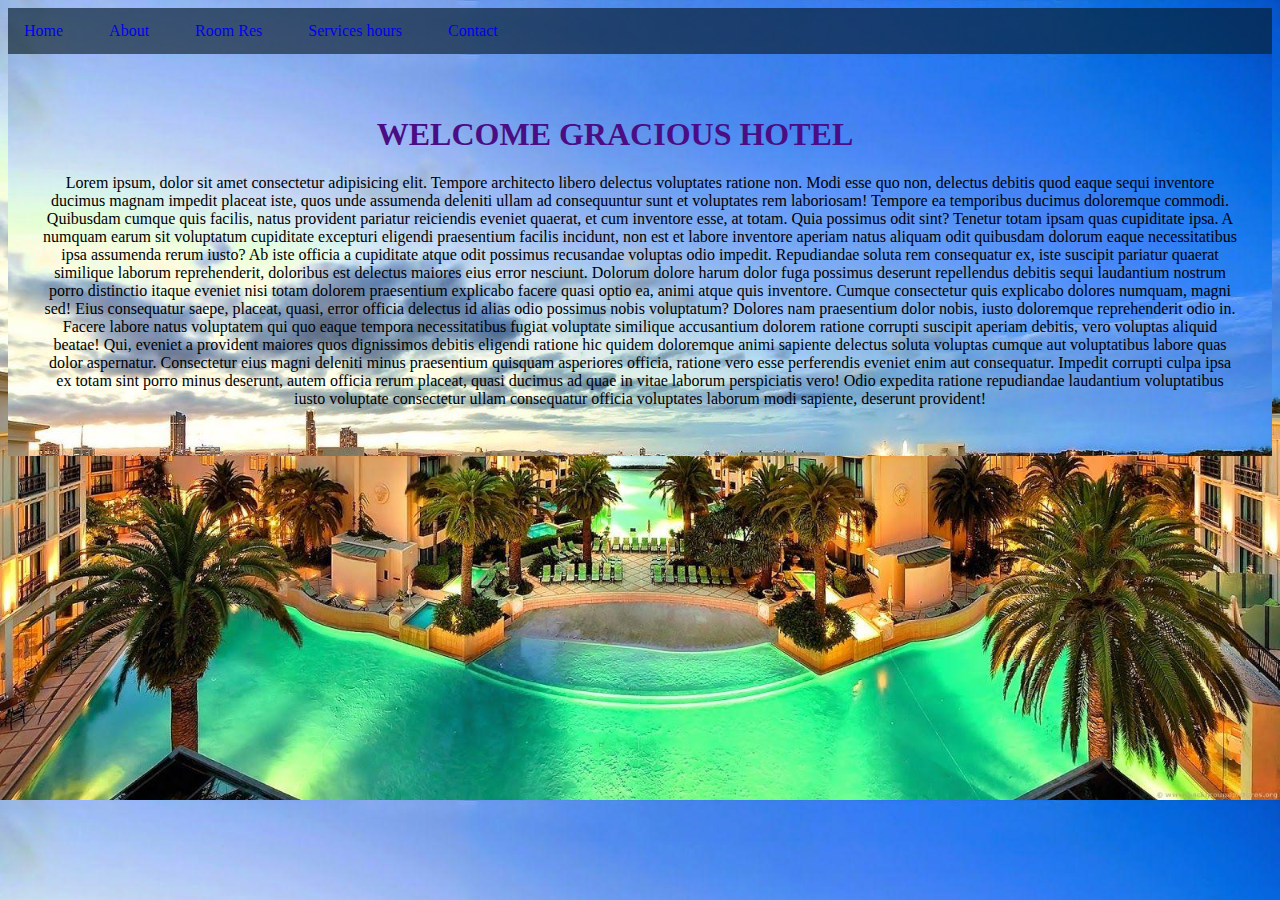
<file: index.html>
<!DOCTYPE html>
<html lang="en">
  <head>
    <meta charset="UTF-8" />
    <meta name="viewport" content="width=device-width, initial-scale=1.0" />
    <title>Document</title>
    <link rel="stylesheet" href="/style.css" />
    <style>
      body {
        background-image: url(./image/imagess.jpg);
        background-size: cover;
        height: 50%;
      }  

      img {
        width: 100%;
        height: auto;
        opacity: 0.5;
      }
    </style>
  </head>
  <body>
    <nav>
      <ul>
          <li><a href="/new.html">Home</a></li>
          <li><a href="/about.html">About</a></li>
          <li><a href="/roomres.html">Room Res</a></li>
          <li><a href="/table.html">Services hours</a></li>
          <li><a href="/contact.html">Contact</a></li>
      </ul>
  </nav>

    <div class="container">
      <div class="welcon">
        <h1 class="grace">WELCOME GRACIOUS HOTEL</h1>
      <p class="ptext">Lorem ipsum, dolor sit amet consectetur adipisicing elit. Tempore architecto libero delectus voluptates ratione non. Modi esse quo non, delectus debitis quod eaque sequi inventore ducimus magnam impedit placeat iste, quos unde assumenda deleniti ullam ad consequuntur sunt et voluptates rem laboriosam! Tempore ea temporibus ducimus doloremque commodi. Quibusdam cumque quis facilis, natus provident pariatur reiciendis eveniet quaerat, et cum inventore esse, at totam. Quia possimus odit sint? Tenetur totam ipsam quas cupiditate ipsa. A numquam earum sit voluptatum cupiditate excepturi eligendi praesentium facilis incidunt, non est et labore inventore aperiam natus aliquam odit quibusdam dolorum eaque necessitatibus ipsa assumenda rerum iusto? Ab iste officia a cupiditate atque odit possimus recusandae voluptas odio impedit. Repudiandae soluta rem consequatur ex, iste suscipit pariatur quaerat similique laborum reprehenderit, doloribus est delectus maiores eius error nesciunt. Dolorum dolore harum dolor fuga possimus deserunt repellendus debitis sequi laudantium nostrum porro distinctio itaque eveniet nisi totam dolorem praesentium explicabo facere quasi optio ea, animi atque quis inventore. Cumque consectetur quis explicabo dolores numquam, magni sed! Eius consequatur saepe, placeat, quasi, error officia delectus id alias odio possimus nobis voluptatum? Dolores nam praesentium dolor nobis, iusto doloremque reprehenderit odio in. Facere labore natus voluptatem qui quo eaque tempora necessitatibus fugiat voluptate similique accusantium dolorem ratione corrupti suscipit aperiam debitis, vero voluptas aliquid beatae! Qui, eveniet a provident maiores quos dignissimos debitis eligendi ratione hic quidem doloremque animi sapiente delectus soluta voluptas cumque aut voluptatibus labore quas dolor aspernatur. Consectetur eius magni deleniti minus praesentium quisquam asperiores officia, ratione vero esse perferendis eveniet enim aut consequatur. Impedit corrupti culpa ipsa ex totam sint porro minus deserunt, autem officia rerum placeat, quasi ducimus ad quae in vitae laborum perspiciatis vero! Odio expedita ratione repudiandae laudantium voluptatibus iusto voluptate consectetur ullam consequatur officia voluptates laborum modi sapiente, deserunt provident!</p>
      </div>
    </div>


    <div>
      <!-- <img src="/image/imagess.jpg" alt="test" /> -->
    </div>
  </body>
</html>
</file>
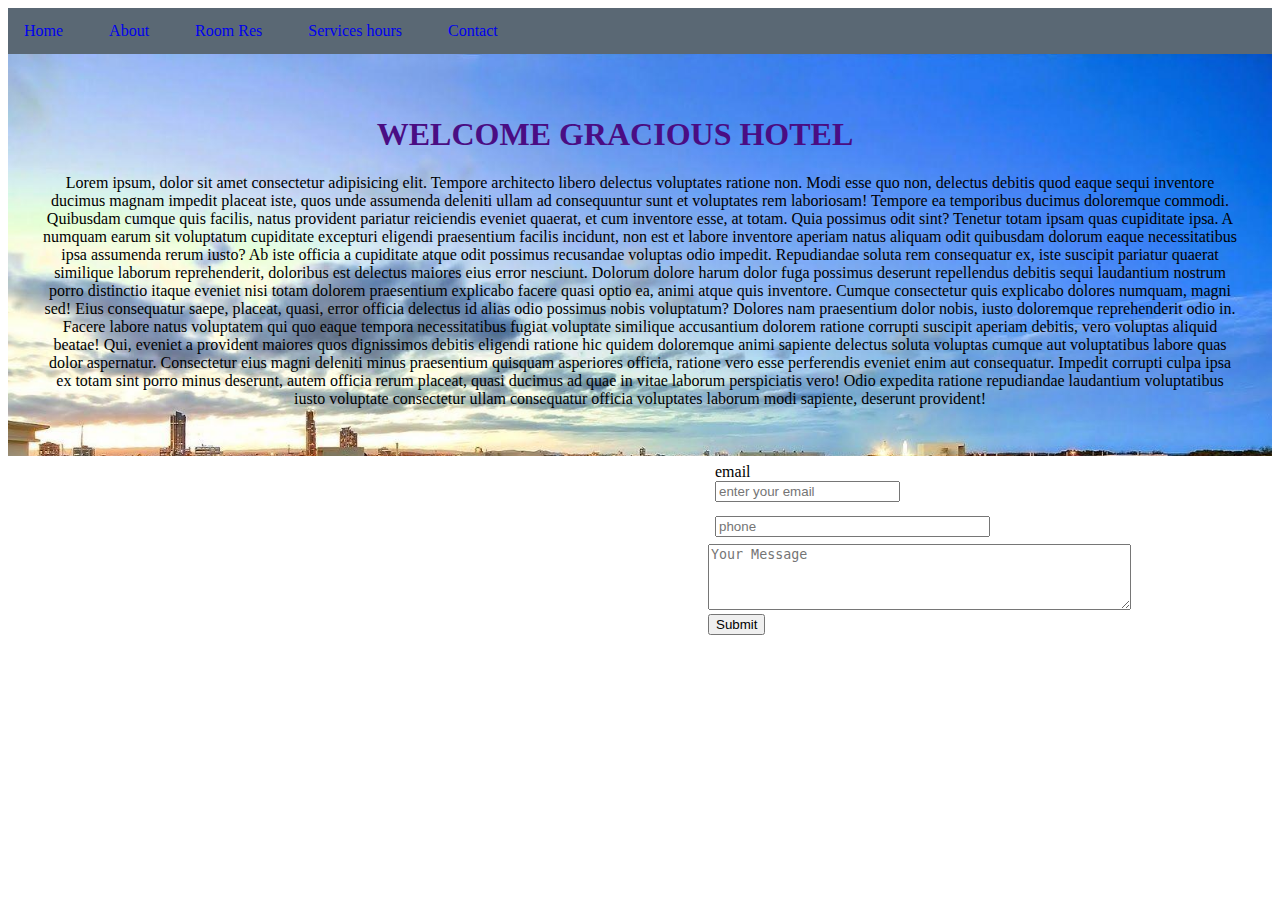
<file: contact.html>
<!DOCTYPE html>
<html lang="en">
<head>
    <meta charset="UTF-8">
    <meta name="viewport" content="width=device-width, initial-scale=1.0">
    <title>Document</title>
    <link rel="stylesheet" href="/style.css" />
</head>
<body>
    <nav>
        <ul>
            <li><a href="/new.html">Home</a></li>
            <li><a href="/about.html">About</a></li>
            <li><a href="/roomres.html">Room Res</a></li>
            <li><a href="/table.html">Services hours</a></li>
            <li><a href="/contact.html">Contact</a></li>
        </ul>
    </nav>
  
      <div class="container"> 
        <h1 class="grace">WELCOME GRACIOUS HOTEL</h1>
        <p class="ptext">Lorem ipsum, dolor sit amet consectetur adipisicing elit. Tempore architecto libero delectus voluptates ratione non. Modi esse quo non, delectus debitis quod eaque sequi inventore ducimus magnam impedit placeat iste, quos unde assumenda deleniti ullam ad consequuntur sunt et voluptates rem laboriosam! Tempore ea temporibus ducimus doloremque commodi. Quibusdam cumque quis facilis, natus provident pariatur reiciendis eveniet quaerat, et cum inventore esse, at totam. Quia possimus odit sint? Tenetur totam ipsam quas cupiditate ipsa. A numquam earum sit voluptatum cupiditate excepturi eligendi praesentium facilis incidunt, non est et labore inventore aperiam natus aliquam odit quibusdam dolorum eaque necessitatibus ipsa assumenda rerum iusto? Ab iste officia a cupiditate atque odit possimus recusandae voluptas odio impedit. Repudiandae soluta rem consequatur ex, iste suscipit pariatur quaerat similique laborum reprehenderit, doloribus est delectus maiores eius error nesciunt. Dolorum dolore harum dolor fuga possimus deserunt repellendus debitis sequi laudantium nostrum porro distinctio itaque eveniet nisi totam dolorem praesentium explicabo facere quasi optio ea, animi atque quis inventore. Cumque consectetur quis explicabo dolores numquam, magni sed! Eius consequatur saepe, placeat, quasi, error officia delectus id alias odio possimus nobis voluptatum? Dolores nam praesentium dolor nobis, iusto doloremque reprehenderit odio in. Facere labore natus voluptatem qui quo eaque tempora necessitatibus fugiat voluptate similique accusantium dolorem ratione corrupti suscipit aperiam debitis, vero voluptas aliquid beatae! Qui, eveniet a provident maiores quos dignissimos debitis eligendi ratione hic quidem doloremque animi sapiente delectus soluta voluptas cumque aut voluptatibus labore quas dolor aspernatur. Consectetur eius magni deleniti minus praesentium quisquam asperiores officia, ratione vero esse perferendis eveniet enim aut consequatur. Impedit corrupti culpa ipsa ex totam sint porro minus deserunt, autem officia rerum placeat, quasi ducimus ad quae in vitae laborum perspiciatis vero! Odio expedita ratione repudiandae laudantium voluptatibus iusto voluptate consectetur ullam consequatur officia voluptates laborum modi sapiente, deserunt provident!</p>
        </div>
        <form class="drag">
            <div class="heading">
                <label for="email">email</label>
                <input class="email" type="text" id="email" name="email" placeholder="enter your email" >
            </div>
            <div class="heading">
                <label for="phone"></label>
                <input class="phone" type="phone" id="phone" name="people" placeholder="phone" >
            </div>
    <div class="role">
        <textarea id="message" name="message" rows="4" cols="50" placeholder="Your Message"></textarea>
    </div>
            <button class="medge">Submit</button>
        </form>

</body>
</html>
</file>
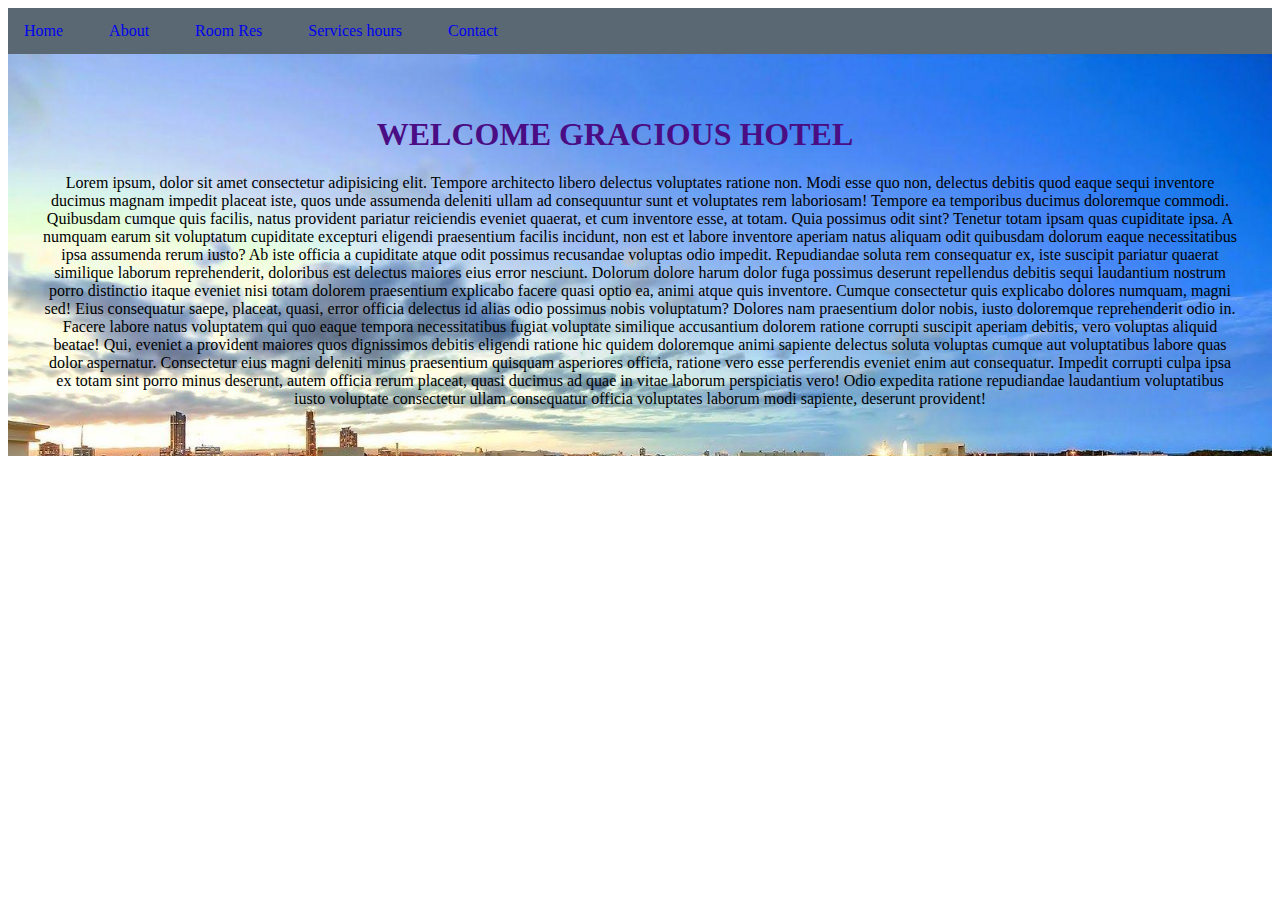
<file: new.html>
<!DOCTYPE html>
<html lang="en">
  <head>
    <meta charset="UTF-8" />
    <meta name="viewport" content="width=device-width, initial-scale=1.0" />
    <title>Document</title>
    <link rel="stylesheet" href="/style.css" />
    <style>
/* 
      body {
        background-image: url(./image/imagess.jpg);
        background-size: cover;
      } */

      img {
        width: 100%;
        height: auto;
        opacity: 0.5;
      }
    </style>
  </head>
  <body>
    <nav>
      <ul>
          <li><a href="/new.html">Home</a></li>
          <li><a href="/about.html">About</a></li>
          <li><a href="/roomres.html">Room Res</a></li>
          <li><a href="/table.html">Services hours</a></li>
          <li><a href="/contact.html">Contact</a></li>
      </ul>
  </nav>

    <div class="container">
      <div class="welcon">
        <h1 class="grace">WELCOME GRACIOUS HOTEL</h1>
      <p class="ptext">Lorem ipsum, dolor sit amet consectetur adipisicing elit. Tempore architecto libero delectus voluptates ratione non. Modi esse quo non, delectus debitis quod eaque sequi inventore ducimus magnam impedit placeat iste, quos unde assumenda deleniti ullam ad consequuntur sunt et voluptates rem laboriosam! Tempore ea temporibus ducimus doloremque commodi. Quibusdam cumque quis facilis, natus provident pariatur reiciendis eveniet quaerat, et cum inventore esse, at totam. Quia possimus odit sint? Tenetur totam ipsam quas cupiditate ipsa. A numquam earum sit voluptatum cupiditate excepturi eligendi praesentium facilis incidunt, non est et labore inventore aperiam natus aliquam odit quibusdam dolorum eaque necessitatibus ipsa assumenda rerum iusto? Ab iste officia a cupiditate atque odit possimus recusandae voluptas odio impedit. Repudiandae soluta rem consequatur ex, iste suscipit pariatur quaerat similique laborum reprehenderit, doloribus est delectus maiores eius error nesciunt. Dolorum dolore harum dolor fuga possimus deserunt repellendus debitis sequi laudantium nostrum porro distinctio itaque eveniet nisi totam dolorem praesentium explicabo facere quasi optio ea, animi atque quis inventore. Cumque consectetur quis explicabo dolores numquam, magni sed! Eius consequatur saepe, placeat, quasi, error officia delectus id alias odio possimus nobis voluptatum? Dolores nam praesentium dolor nobis, iusto doloremque reprehenderit odio in. Facere labore natus voluptatem qui quo eaque tempora necessitatibus fugiat voluptate similique accusantium dolorem ratione corrupti suscipit aperiam debitis, vero voluptas aliquid beatae! Qui, eveniet a provident maiores quos dignissimos debitis eligendi ratione hic quidem doloremque animi sapiente delectus soluta voluptas cumque aut voluptatibus labore quas dolor aspernatur. Consectetur eius magni deleniti minus praesentium quisquam asperiores officia, ratione vero esse perferendis eveniet enim aut consequatur. Impedit corrupti culpa ipsa ex totam sint porro minus deserunt, autem officia rerum placeat, quasi ducimus ad quae in vitae laborum perspiciatis vero! Odio expedita ratione repudiandae laudantium voluptatibus iusto voluptate consectetur ullam consequatur officia voluptates laborum modi sapiente, deserunt provident!</p>
      </div>
    </div>


    <div>
      <!-- <img src="/image/imagess.jpg" alt="test" /> -->
    </div>
  </body>
</html>
</file>
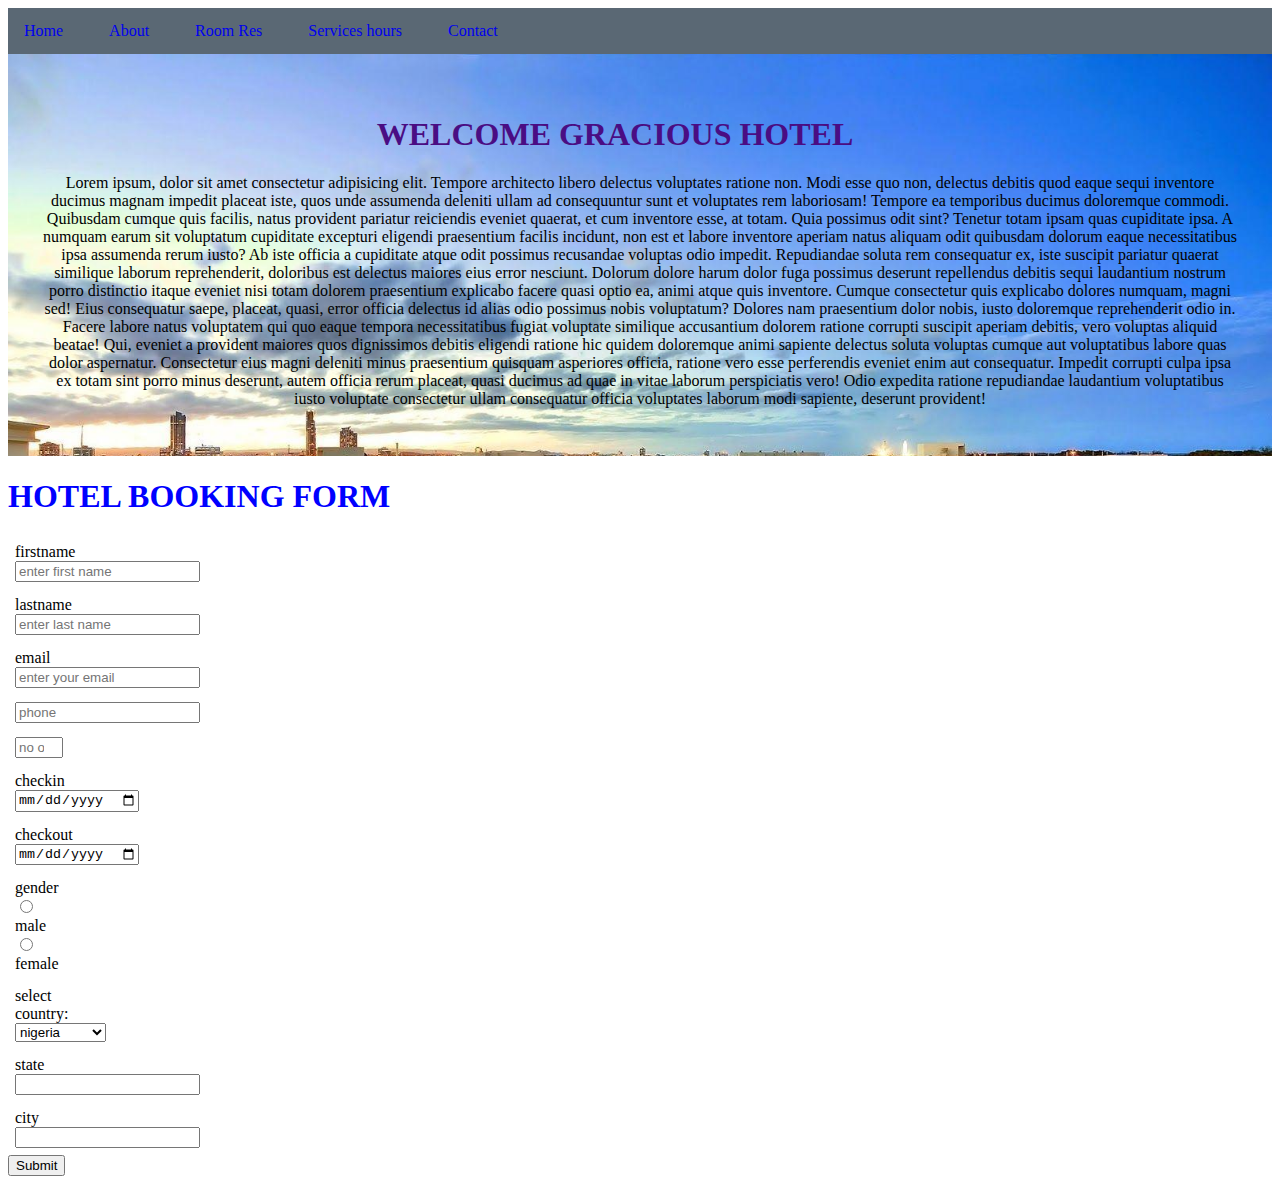
<file: roomres.html>
<!DOCTYPE html>
<html lang="en">
<head>
    <meta charset="UTF-8">
    <meta name="viewport" content="width=device-width, initial-scale=1.0">
    <title>Document</title>
    <link rel="stylesheet" href="/style.css" >
</head>
<body>
    <nav>
        <ul>
            <li><a href="/new.html">Home</a></li>
            <li><a href="/about.html">About</a></li>
            <li><a href="/roomres.html">Room Res</a></li>
            <li><a href="/table.html">Services hours</a></li>
            <li><a href="/contact.html">Contact</a></li>
        </ul>
    </nav>
    <div class="container">
        <div class="welcon">
          <h1 class="grace">WELCOME GRACIOUS HOTEL</h1>
        <p class="ptext">Lorem ipsum, dolor sit amet consectetur adipisicing elit. Tempore architecto libero delectus voluptates ratione non. Modi esse quo non, delectus debitis quod eaque sequi inventore ducimus magnam impedit placeat iste, quos unde assumenda deleniti ullam ad consequuntur sunt et voluptates rem laboriosam! Tempore ea temporibus ducimus doloremque commodi. Quibusdam cumque quis facilis, natus provident pariatur reiciendis eveniet quaerat, et cum inventore esse, at totam. Quia possimus odit sint? Tenetur totam ipsam quas cupiditate ipsa. A numquam earum sit voluptatum cupiditate excepturi eligendi praesentium facilis incidunt, non est et labore inventore aperiam natus aliquam odit quibusdam dolorum eaque necessitatibus ipsa assumenda rerum iusto? Ab iste officia a cupiditate atque odit possimus recusandae voluptas odio impedit. Repudiandae soluta rem consequatur ex, iste suscipit pariatur quaerat similique laborum reprehenderit, doloribus est delectus maiores eius error nesciunt. Dolorum dolore harum dolor fuga possimus deserunt repellendus debitis sequi laudantium nostrum porro distinctio itaque eveniet nisi totam dolorem praesentium explicabo facere quasi optio ea, animi atque quis inventore. Cumque consectetur quis explicabo dolores numquam, magni sed! Eius consequatur saepe, placeat, quasi, error officia delectus id alias odio possimus nobis voluptatum? Dolores nam praesentium dolor nobis, iusto doloremque reprehenderit odio in. Facere labore natus voluptatem qui quo eaque tempora necessitatibus fugiat voluptate similique accusantium dolorem ratione corrupti suscipit aperiam debitis, vero voluptas aliquid beatae! Qui, eveniet a provident maiores quos dignissimos debitis eligendi ratione hic quidem doloremque animi sapiente delectus soluta voluptas cumque aut voluptatibus labore quas dolor aspernatur. Consectetur eius magni deleniti minus praesentium quisquam asperiores officia, ratione vero esse perferendis eveniet enim aut consequatur. Impedit corrupti culpa ipsa ex totam sint porro minus deserunt, autem officia rerum placeat, quasi ducimus ad quae in vitae laborum perspiciatis vero! Odio expedita ratione repudiandae laudantium voluptatibus iusto voluptate consectetur ullam consequatur officia voluptates laborum modi sapiente, deserunt provident!</p>
        </div>
      </div> 
    <h1 class="wave">HOTEL BOOKING FORM</h1>
    <form>
        <div class="heading">
            <label for="first name">firstname</label>
            <input type="text" id="firstname" name="firstname" placeholder="enter first name" >
        </div>
        <div class="heading">
            <label for="last name">lastname</label>
            <input type="text" id="lastname" name="lastname" placeholder="enter last name" >
        </div>
        <div class="heading">
            <label for="email">email</label>
            <input type="text" id="email" name="email" placeholder="enter your email" >
        </div>
        <div class="heading">
            <label for="phone"></label>
            <input type="phone" id="phone" name="people" placeholder="phone" >
        </div>
        <div class="heading"> 
            <label for="no of people"></label>
            <input type="number" id="no of people" name="people" placeholder="no of people" min="1" max="4">
        </div>
        <div class="heading">
            <label for="date">checkin</label>
            <input type="date" id="date" name="date" >
        </div>
        <div class="heading">
            <label for="date">checkout</label>
            <input type="date" id="date" name="date" >
        </div>
        <div class="heading">
            <label>gender</label>
            <input type="radio" id="male" name="gender" value="male" >
            <label for="male">male</label>
            <input type="radio" id="female" name="gender" value="female" >
            <label for="female">female</label>
        </div>
        <div class="heading">
            <label for="country">select country:</label>
            <select id="country" name="country">
                <option value="ng">nigeria</option>
                <option value="us">united state</option>
                <option value="gn">ghana</option>
                <option value="ca">canada</option>
                <option value="br">brazil</option>
                <option value="jp">japan</option>
                <option value="eg">englang</option>
                <option value="sa">south africa</option>
                <option value="FR">france</option>
                <option value="ky">kenya</option>
                <option value="lb">liberia</option>
                <option value="pr">peru</option>
                <option value="dn">denmark</option>
                <option value="mx">mexico</option>
              </select>
        </div>
        <div class="heading">
            <label for="state">state</label>
            <input type="text" id="state" name="state" >
        </div>
        <div class="heading">
            <label for="city">city</label>
            <input type="text" id="city" name="city" >
        </div>
        </div>
<button>Submit</button>
    </form>
</body>
</html>
</file>
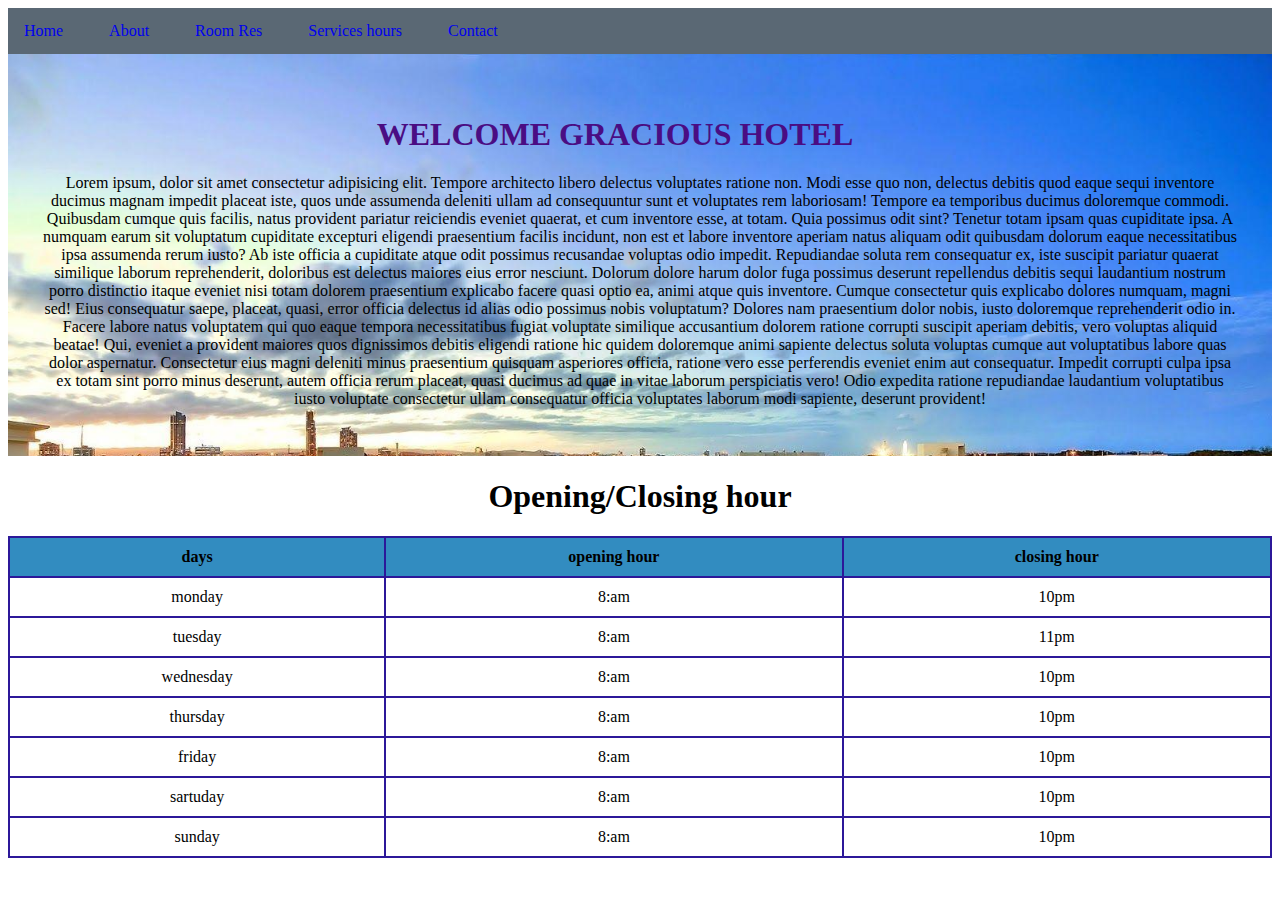
<file: table.html>
<!DOCTYPE html>
<html lang="en">
<head>
    <meta charset="UTF-8">
    <meta name="viewport" content="width=device-width, initial-scale=1.0">
    <title>Document</title>
    <link rel="stylesheet" href="/style.css">
</head>
<body>
    <nav>
        <ul>
            <li><a href="/new.html">Home</a></li>
            <li><a href="/about.html">About</a></li>
            <li><a href="/roomres.html">Room Res</a></li>
            <li><a href="/table.html">Services hours</a></li>
            <li><a href="/about.html">Contact</a></li>
        </ul>
    </nav>
    <div class="container">
        <div class="welcon">
          <h1 class="grace">WELCOME GRACIOUS HOTEL</h1>
        <p class="ptext">Lorem ipsum, dolor sit amet consectetur adipisicing elit. Tempore architecto libero delectus voluptates ratione non. Modi esse quo non, delectus debitis quod eaque sequi inventore ducimus magnam impedit placeat iste, quos unde assumenda deleniti ullam ad consequuntur sunt et voluptates rem laboriosam! Tempore ea temporibus ducimus doloremque commodi. Quibusdam cumque quis facilis, natus provident pariatur reiciendis eveniet quaerat, et cum inventore esse, at totam. Quia possimus odit sint? Tenetur totam ipsam quas cupiditate ipsa. A numquam earum sit voluptatum cupiditate excepturi eligendi praesentium facilis incidunt, non est et labore inventore aperiam natus aliquam odit quibusdam dolorum eaque necessitatibus ipsa assumenda rerum iusto? Ab iste officia a cupiditate atque odit possimus recusandae voluptas odio impedit. Repudiandae soluta rem consequatur ex, iste suscipit pariatur quaerat similique laborum reprehenderit, doloribus est delectus maiores eius error nesciunt. Dolorum dolore harum dolor fuga possimus deserunt repellendus debitis sequi laudantium nostrum porro distinctio itaque eveniet nisi totam dolorem praesentium explicabo facere quasi optio ea, animi atque quis inventore. Cumque consectetur quis explicabo dolores numquam, magni sed! Eius consequatur saepe, placeat, quasi, error officia delectus id alias odio possimus nobis voluptatum? Dolores nam praesentium dolor nobis, iusto doloremque reprehenderit odio in. Facere labore natus voluptatem qui quo eaque tempora necessitatibus fugiat voluptate similique accusantium dolorem ratione corrupti suscipit aperiam debitis, vero voluptas aliquid beatae! Qui, eveniet a provident maiores quos dignissimos debitis eligendi ratione hic quidem doloremque animi sapiente delectus soluta voluptas cumque aut voluptatibus labore quas dolor aspernatur. Consectetur eius magni deleniti minus praesentium quisquam asperiores officia, ratione vero esse perferendis eveniet enim aut consequatur. Impedit corrupti culpa ipsa ex totam sint porro minus deserunt, autem officia rerum placeat, quasi ducimus ad quae in vitae laborum perspiciatis vero! Odio expedita ratione repudiandae laudantium voluptatibus iusto voluptate consectetur ullam consequatur officia voluptates laborum modi sapiente, deserunt provident!</p>
        </div>
      </div>
      <h1 style="text-align: center;">Opening/Closing hour</h1>
    <table border="1">
    <table>
        <thead>
            <th>days</th>
            <th>opening hour</th>
            <th>closing hour</th>
        </thead>
        <tr>
            <td>monday</td>
            <td>8:am</td>
            <td>10pm</td>
        </tr>
        <tr>
            <td>tuesday</td>
            <td>8:am</td>
            <td>11pm</td>
        </tr>
        <tr>
            <td>wednesday</td>
            <td>8:am</td>
            <td>10pm</td>
        </tr>
        <tr>
            <td>thursday</td>
            <td>8:am</td>
            <td>10pm</td>
        </tr>
        <tr>
            <td>friday</td>
            <td>8:am</td>
            <td>10pm</td>
        </tr>
        <tr>
            <td>sartuday</td>
            <td>8:am</td>
            <td>10pm</td>
        </tr>
        <tr>
            <td>sunday</td>
            <td>8:am</td>
            <td>10pm</td>
        </tr>
    </table>
    
</body>
</html>
</file>
<file: style.css>
table{
    width: 100%;
    border-collapse: collapse;
}
th,td{
    text-align: center;
    padding: 10px;
    border: 2px rgb(44, 24, 153) solid;
}
th{
    background-color: rgb(50, 140, 192);
}
.heading{
    padding: 7px;
    width: 5px;
    padding-inline-start: 100;    
}
.wave{
    color: blue;
    
}

nav ul {
    list-style-type: none;
    background-color: rgba(6, 27, 46, 0.664);
    padding: 0px;margin: 0px;

}
nav li {
    display: inline;
    margin-right: 10px;

}
nav a{
    display: inline-block;
    columns: white;
    text-decoration: none;
    padding: 14px 16px;
    
}

nav a:hover{
    background-color: rgb(64, 110, 236);
}
.grace{
    color: rgb(74, 13, 131);
    padding: 1opx;
    width: 10;
    padding-right: 50px;
    text-align: center;
}

/*Hero Banner*/
.container {
    background-image: url(/image/imagess.jpg);
    background-size: cover;
    padding: 2em;
    color: white;
    /* opacity: 0.5; */
  }

  .grace {
    text-align: center;
    margin-top: 30px;
  }
.ptext{
text-wrap: 25;
text-align: center;
color: black;
opacity: 100%;
}
.tidy{
    color: black;
}
.cross{
    color: rgb(153, 18, 18);
    margin-top: 10%;
    text-align: center;
}
/* .medge{
   margin-top: 3px; 
   margin-left: 1650px;
   color: green;
}
.role{
    /* margin-top: 300px */ 
.drag{
    margin-left: 700px;
}

.phone{
    width: 20em;
}
</file>
